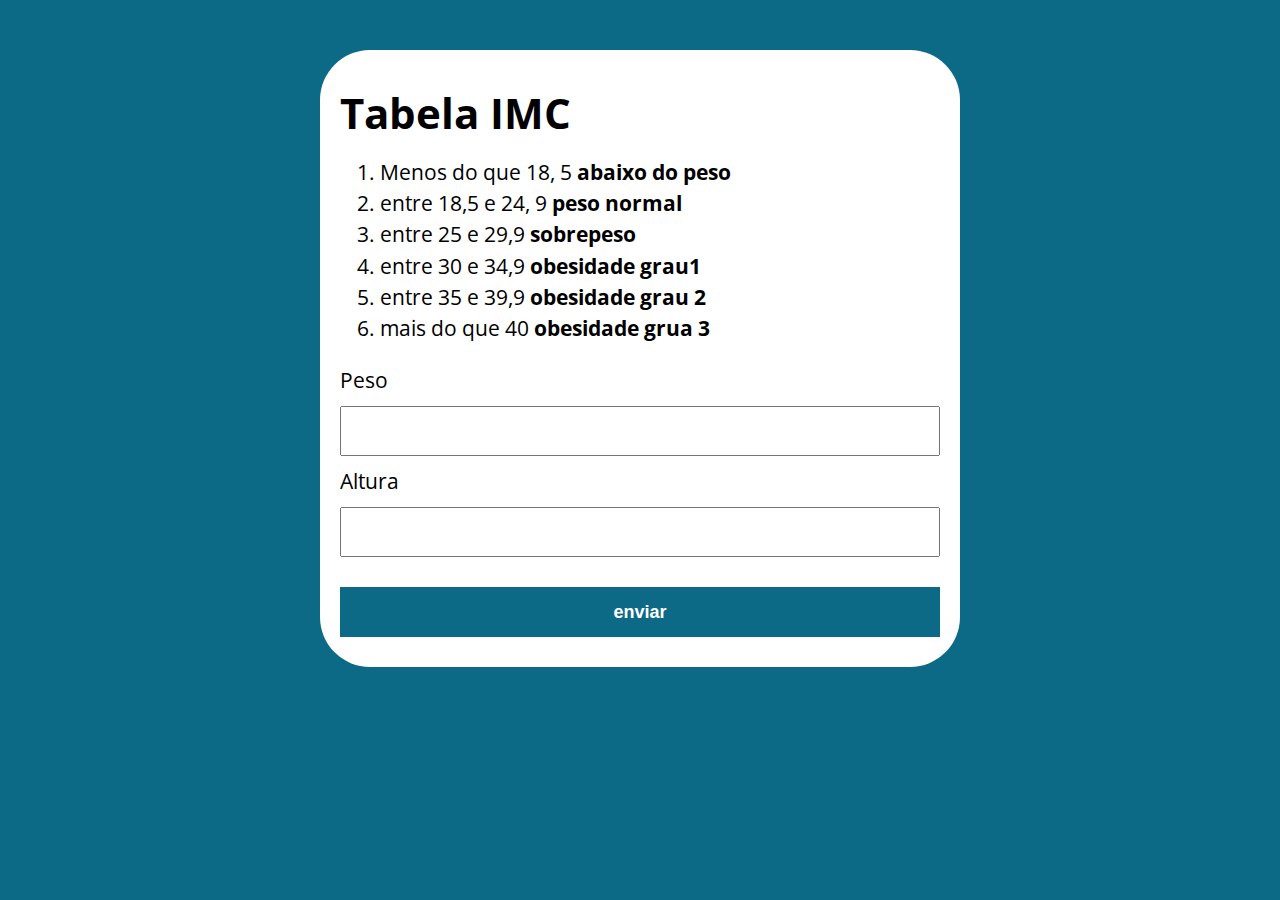
<file: modelo/index.html>
<!DOCTYPE html>
<html lang="pt-BR">

<head>
    <meta charset="UTF-8">
    <meta name="viewport" content="width=device-width, initial-scale=1.0">
    <title>modelo </title>
    <link rel="stylesheet" href="./assets/css/style.css">
</head>

<body>
    <section class="container">

        <h1> Tabela IMC </h1>

        <div id="container-a">

            <ol>
                <li>Menos do que 18, 5 <b>abaixo do peso</b> </li>
                <li>entre 18,5 e 24, 9 <b>peso normal</b></li>
                <li>entre 25 e 29,9 <b>sobrepeso</b></li>
                <li>entre 30 e 34,9 <b>obesidade grau1 </b></li>
                <li>entre 35 e 39,9 <b>obesidade grau 2</b></li>
                <li>mais do que 40 <b>obesidade grua 3</b></li>
            </ol>
        </div>


        <form class="form" id="formulario">
           

            <label for="input-teste-1">Peso</label>
            <input type="text"  class="peso"  step="0.01" id="peso">

            <label for="input-teste-2">Altura</label>
            <input type="text" id="altura" class="altura" step="0.01" >

            <button type="submit" class="btn">enviar</button>

        </form>
        <div class="resultado" id="resultado"></div>
    </section>

    


    <script src="./assets/js/maintwo.js"></script>
</body>

</html>
</file>
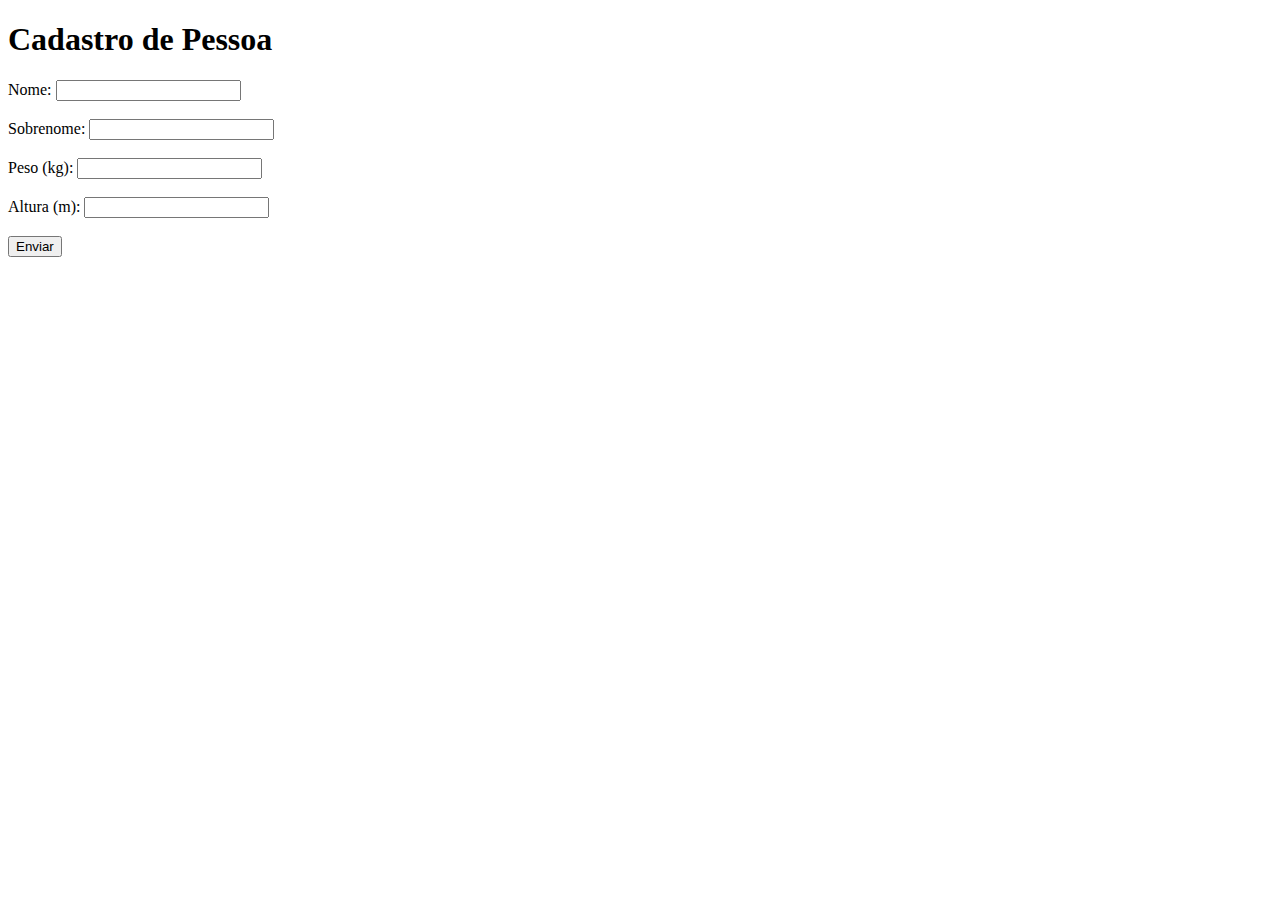
<file: test/index.html>
<!DOCTYPE html>
<html lang="en">
<head>
    <meta charset="UTF-8">
    <meta name="viewport" content="width=device-width, initial-scale=1.0">
    <title>Document</title>
</head>
<body>

<h1>Cadastro de Pessoa</h1>

<form action="" method="get" class="form">
<label for="nome">Nome:</label>
<input type="text" id="nome" name="nome" class="nome"><br><br>


<label for="sobrenome">Sobrenome:</label>
<input type="text" id="sobrenome" name="sobrenome" class="sobrenome"><br><br>


<label for="peso">Peso (kg):</label>
<input type="number" id="peso" name="peso" step="0.1" class="peso"><br><br>


<label for="altura">Altura (m):</label>
<input type="number" id="altura" name="altura" step="0.01" class="altura"><br><br>


<button type="submit" id="btn" class="btn">Enviar</button>
</form>

<div class="resultado"></div>

    <script src="objetos2.js"></script>
</body>
</html>
</file>
<file: modelo/assets/css/style.css>
@import url('https://fonts.googleapis.com/css2?family=Open+Sans:ital,wght@0,300..800;1,300..800&display=swap');

:root {

    --primary-color: rgb(13, 106, 134);
     --primary-color-dark: rgb(12, 94, 119);
}

* {

    box-sizing: border-box;
    outline: 0;

}

body {

    margin: 0;
    padding: 0;
    background: var(--primary-color);
    font-family: 'Open sans', sans-serif;

    font-size: 1.3em;
    line-height: 1.5em;
}

.container {
    max-width: 640px;
    margin: 50px auto;
    background: #fff;
    padding: 20px;
    border-radius: 50px;
}
form input, form label, form button{

    display: block;
    width: 100%;
    margin-bottom: 10px;
}

form input{
    font-size: 24px;
    height: 50px;
    padding: 0 20px;
}

form input:focus{
    outline: 1px solid var(--primary-color);
}
form button{
    border: none;
    background: var(--primary-color);
    color:#fff;
    font-size: 18px;
    font-weight: 700;
    height: 50px;
    cursor: pointer;
    margin-top: 30px;
}
form button:hover{

    background: var(--primary-color-dark);

}

form button:active{
    background: red;
}

.paragrafo-resultado,.bad{
    background-color: aquamarine;
    padding: 10px 20px;
}

.bad{
    background-color: rgb(199, 85, 85);
}
</file>
